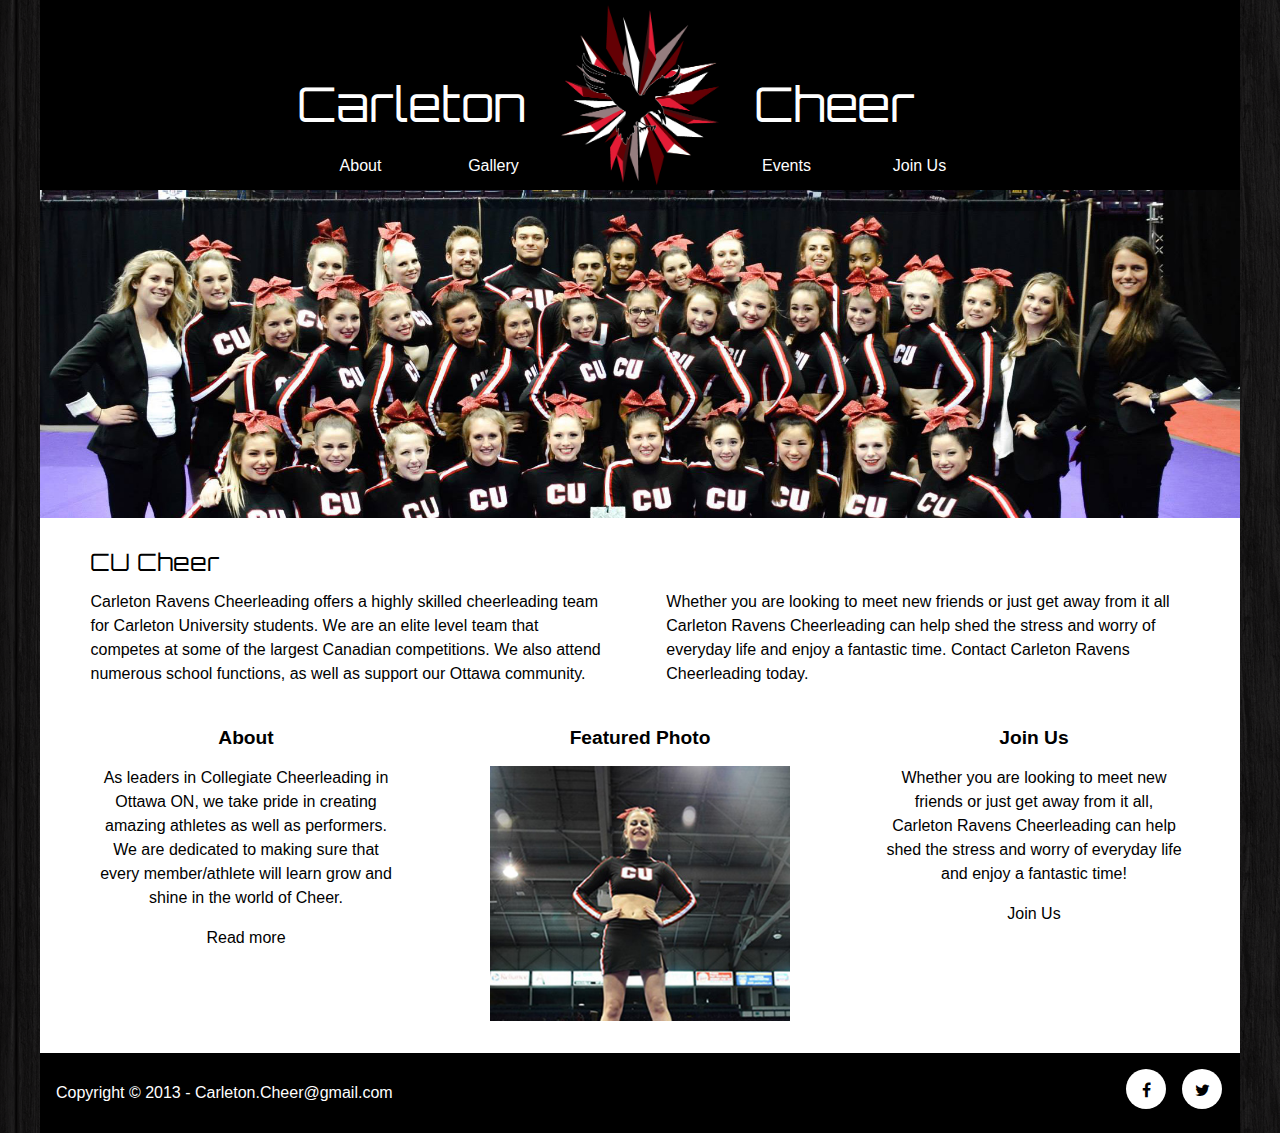
<file: index.html>
<!doctype html>
<html>
<head>
<meta charset="UTF-8">
<title>CU Cheer</title>
<link href='http://fonts.googleapis.com/css?family=Orbitron:900,500' rel='stylesheet' type='text/css'>
<link href="http://netdna.bootstrapcdn.com/font-awesome/4.0.3/css/font-awesome.css" rel="stylesheet">
<link href="css/reset.css" rel="stylesheet">
<link href="css/general.css" rel="stylesheet">
<meta name="handheldfriendly" content="true">
<meta name="mobileoptimized" content="240">
<meta name="viewport" content="width=device-width, initial-scale=1">
</head>

<body>
<div class="wrapper">
	<header>
		<div class="left"> Carleton </div>
		<div class="right"> Cheer </div>
	</header>
	<div class="logo-container"> <a href="index.html"><img src="images/RavenDesign.png" alt="ravens logo"></a> </div>
	<a href="#nav" class="nav-btn" data-state="inactive"><span>Menu</span></a>
	<nav class="nav nav-top joinus" data-state="collapsed">
		<ul>
			<li><a href="about.html">About</a></li>
			<li><a href="gallery.html">Gallery</a></li>
			<li><a href="events.html">Events</a></li>
			<li><a href="join.html">Join Us</a></li>
		</ul>
	</nav>
	<div class="page-content"> <img src="images/header-1.jpg" class="photo">
		<div class="content">
			<h1>CU Cheer</h1>
			<p class="pcol">Carleton Ravens Cheerleading offers a highly skilled cheerleading team for Carleton University students. We are an elite level team that competes at some of the largest Canadian competitions. We also attend numerous school functions, as well as support our Ottawa community.</p>
			<p class="pcol">Whether you are looking to meet new friends or just get away from it all Carleton Ravens Cheerleading can help shed the stress and worry of everyday life and enjoy a fantastic time. Contact Carleton Ravens Cheerleading today.</p>
		</div>
		<div class="boxes">
			<div class="box">
				<h3>About</h3>
				<p>As leaders in Collegiate Cheerleading in Ottawa ON, we take pride in creating amazing athletes as well as performers. We are dedicated to making sure that every member/athlete will learn grow and shine in the world of Cheer.</p><p><a href="about.html">Read more</a></p></div>
			<div class="box"><h3>Featured Photo</h3> <p><a href="gallery.html"><img src="images/icon.jpg"></a></p></div>
			
			<div class="box"><h3>Join Us</h3> <p>Whether you are looking to meet new friends or just get away from it all, Carleton Ravens Cheerleading can help shed the stress and worry of everyday life and enjoy a fantastic time!</p><p><a href="join.html">Join Us</a></p></div>
			
		
			<br style="clear:both;">
		</div>
		
	</div>
	<footer>
		<nav class="nav nav-bottom">
			<ul>
				<li><a href="about.html">About</a></li>
				<li><a href="gallery.html">Gallery</a></li>
				<li><a href="events.html">Events</a></li>
				<li><a href="join.html">Join Us</a></li>
			</ul>
		</nav>
		<p class="copyright">Copyright © 2013 - <a href="mailto:carleton.cheer@gmail.com">Carleton.Cheer@gmail.com</a></p>
		<ul class="social">
			<li> <a class="ease-all" href="https://www.facebook.com/carletonravens.cheerleading?fref=ts" target="_blank"> <i class="fa fa-facebook"></i> <span class="hide-text">Facebook</span> </a> </li>
			<li> <a class="ease-all" href="https://twitter.com/CU_Cheer" target="_blank"> <i class="fa fa-twitter"></i> <span class="hide-text">Twitter</span> </a> </li>
		</ul>
		<br style="clear:both;">
	</footer>
</div>
<script src="js/nav.js"></script>
</body>
</html>
</file>
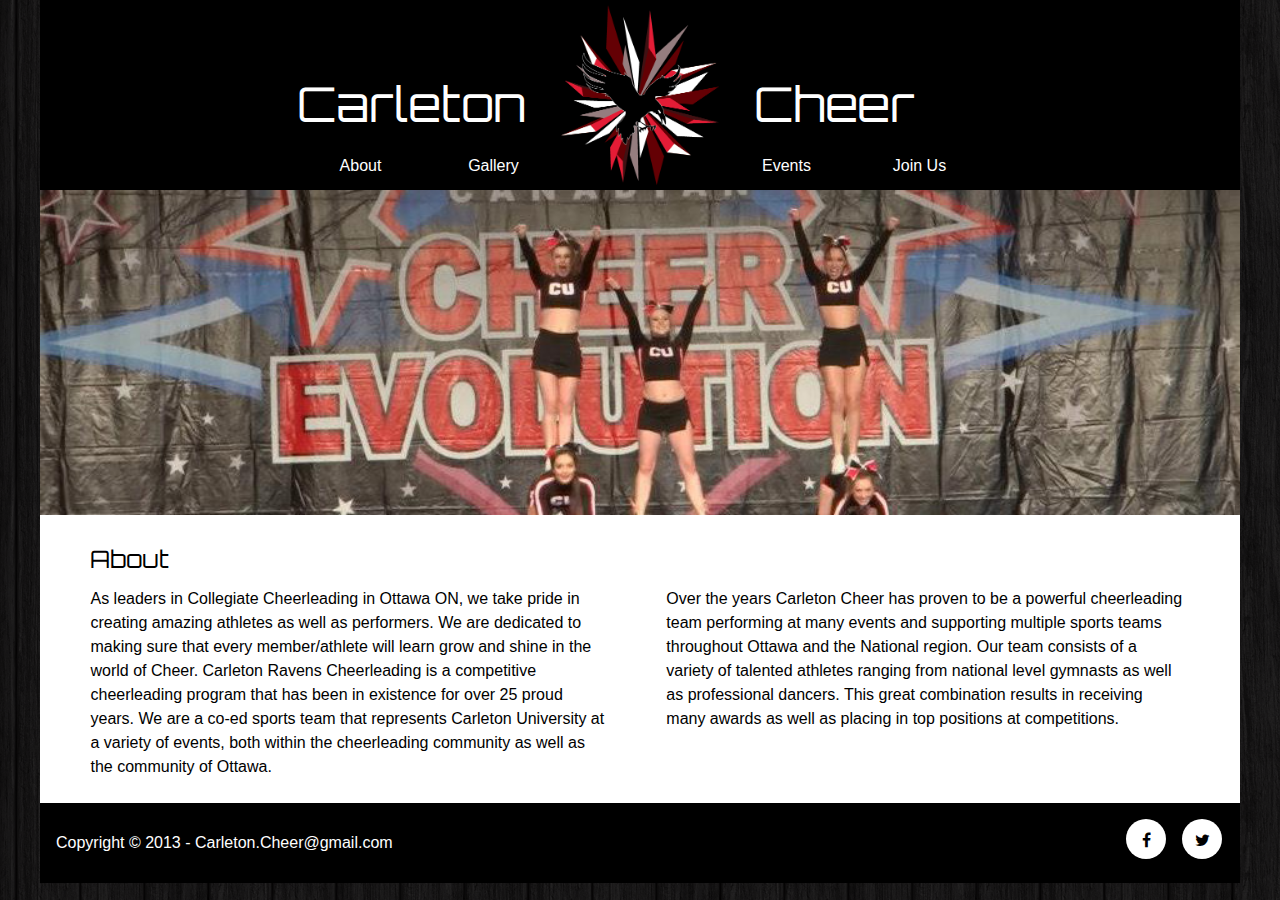
<file: about.html>
<!doctype html>
<html>
<head>
<meta charset="UTF-8">
<title>About Us</title>
<link href='http://fonts.googleapis.com/css?family=Orbitron:900,500' rel='stylesheet' type='text/css'>
<link href="http://netdna.bootstrapcdn.com/font-awesome/4.0.3/css/font-awesome.css" rel="stylesheet">
<link href="css/reset.css" rel="stylesheet">
<link href="css/general.css" rel="stylesheet">
<meta name="handheldfriendly" content="true">
<meta name="mobileoptimized" content="240">
<meta name="viewport" content="width=device-width, initial-scale=1">
</head>

<body>
<div class="wrapper">
	<header>
		<div class="left"> Carleton </div>
		<div class="right"> Cheer </div>
	</header>
	<div class="logo-container"> <a href="index.html"><img src="images/RavenDesign.png" alt="ravens logo"></a> </div>
	<a href="#nav" class="nav-btn" data-state="inactive"><span>Menu</span></a>
	<nav class="nav nav-top" data-state="collapsed">
		<ul>
			<li><a href="about.html">About</a></li>
			<li><a href="gallery.html">Gallery</a></li>
			<li><a href="events.html">Events</a></li>
			<li><a href="join.html">Join Us</a></li>
		</ul>
	</nav>
	<div class="page-content"> <img src="images/header-4.jpg" class="photo">
		<div class="content">
			<h1>About</h1>
			<p class="pcol">As leaders in Collegiate Cheerleading in Ottawa ON, we take pride in creating amazing athletes as well as performers. We are dedicated to making sure that every member/athlete will learn grow and shine in the world of Cheer.
				Carleton Ravens Cheerleading is a competitive cheerleading program that has been in existence for over 25 proud years. We are a co-ed sports team that represents Carleton University at a variety of events, both within the cheerleading community as well as the community of Ottawa. </p>
			<p class="pcol">Over the years Carleton Cheer has proven to be a powerful cheerleading team performing at many events and supporting multiple sports teams throughout Ottawa and the National region. Our team consists of a variety of talented athletes ranging from national level gymnasts as well as professional dancers. This great combination results in receiving many awards as well as placing in top positions at competitions. </p>
		</div>
	</div>
	<footer>
		<nav class="nav nav-bottom">
			<ul>
				<li><a href="about.html">About</a></li>
				<li><a href="gallery.html">Gallery</a></li>
				<li><a href="events.html">Events</a></li>
				<li><a href="join.html">Join Us</a></li>
			</ul>
		</nav>
		<p class="copyright">Copyright © 2013 - <a href="mailto:carleton.cheer@gmail.com">Carleton.Cheer@gmail.com</a></p>
		<ul class="social">
			<li> <a class="ease-all" href="https://www.facebook.com/carletonravens.cheerleading?fref=ts" target="_blank"> <i class="fa fa-facebook"></i> <span class="hide-text">Facebook</span> </a> </li>
			<li> <a class="ease-all" href="https://twitter.com/CU_Cheer" target="_blank"> <i class="fa fa-twitter"></i> <span class="hide-text">Twitter</span> </a> </li>
		</ul>
		<br style="clear:both;">
	</footer>
</div>
<script src="js/nav.js"></script>
</body>
</html>
</file>
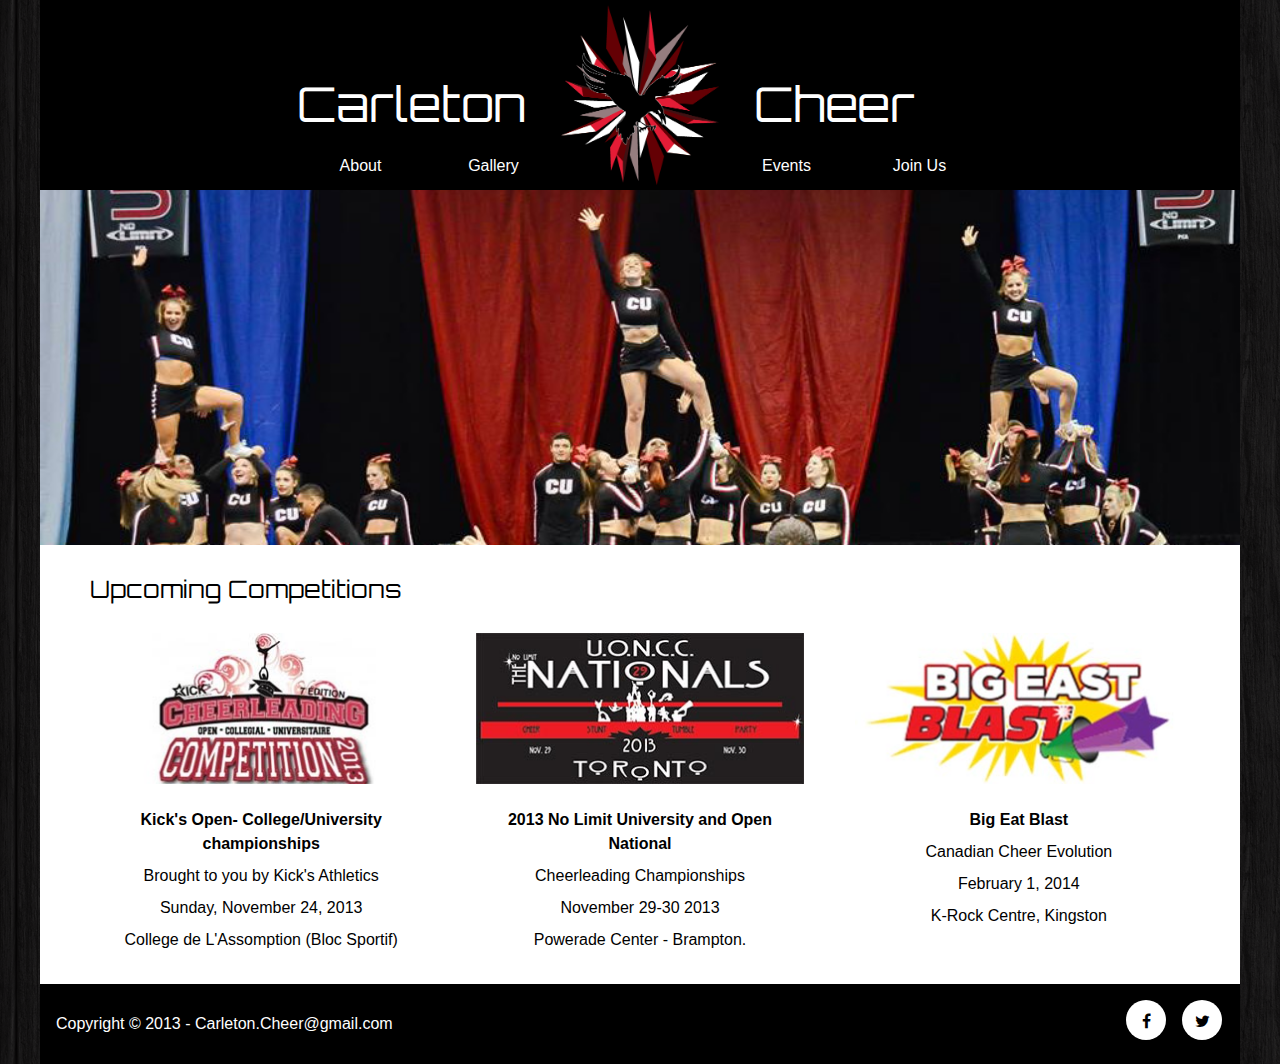
<file: events.html>
<!doctype html>
<html>
<head>
<meta charset="UTF-8">
<title>Events</title>
<link href='http://fonts.googleapis.com/css?family=Orbitron:900,500' rel='stylesheet' type='text/css'>
<link href="http://netdna.bootstrapcdn.com/font-awesome/4.0.3/css/font-awesome.css" rel="stylesheet">
<link href="css/reset.css" rel="stylesheet">
<link href="css/general.css" rel="stylesheet">
<meta name="handheldfriendly" content="true">
<meta name="mobileoptimized" content="240">
<meta name="viewport" content="width=device-width, initial-scale=1">
</head>

<body>
<div class="wrapper">
	<header>
		<div class="left"> Carleton </div>
		<div class="right"> Cheer </div>
	</header>
	<div class="logo-container"> <a href="index.html"><img src="images/RavenDesign.png" alt="ravens logo"></a> </div>
	<a href="#nav" class="nav-btn" data-state="inactive"><span>Menu</span></a>
	<nav class="nav nav-top" data-state="collapsed">
		<ul>
			<li><a href="about.html">About</a></li>
			<li><a href="gallery.html">Gallery</a></li>
			<li><a href="events.html">Events</a></li>
			<li><a href="join.html">Join Us</a></li>
		</ul>
	</nav>
	<div class="page-content"> <img src="images/header-2.jpg" class="photo">
		<div class="content">
			<h1>Upcoming Competitions</h1>
			<div class="events">
				<div class="event">
					<img src="images/event-1.jpg">
					<p>Kick's Open- College/University championships</p>
					<p>Brought to you by Kick's Athletics</p>
					<p>Sunday, November 24, 2013</p>
					<p>College de L'Assomption (Bloc Sportif)</p>
				</div>
				<div class="event">
					<img src="images/event-2.jpg">
					<p>2013 No Limit University and Open National</p>
					<p>Cheerleading Championships
					<p>November 29-30 2013</p>
					<p>Powerade Center - Brampton.</p>
				</div>
				<div class="event">
					<img src="images/event-3.jpg">
					<p>Big Eat Blast</p>
					<p>Canadian Cheer Evolution</p>
					<p>February 1, 2014</p>
					<p>K-Rock Centre, Kingston</p>
				</div>
			</div>
		</div>
	</div>
	<footer>
		<nav class="nav nav-bottom">
			<ul>
				<li><a href="about.html">About</a></li>
				<li><a href="gallery.html">Gallery</a></li>
				<li><a href="events.html">Events</a></li>
				<li><a href="join.html">Join Us</a></li>
			</ul>
		</nav>
		<p class="copyright">Copyright © 2013 - <a href="mailto:carleton.cheer@gmail.com">Carleton.Cheer@gmail.com</a></p>
		<ul class="social">
			<li> <a class="ease-all" href="https://www.facebook.com/carletonravens.cheerleading?fref=ts" target="_blank"> <i class="fa fa-facebook"></i> <span class="hide-text">Facebook</span> </a> </li>
			<li> <a class="ease-all" href="https://twitter.com/CU_Cheer" target="_blank"> <i class="fa fa-twitter"></i> <span class="hide-text">Twitter</span> </a> </li>
		</ul>
		<br style="clear:both;">
	</footer>
</div>
<script src="js/nav.js"></script>
</body>
</html>
</file>
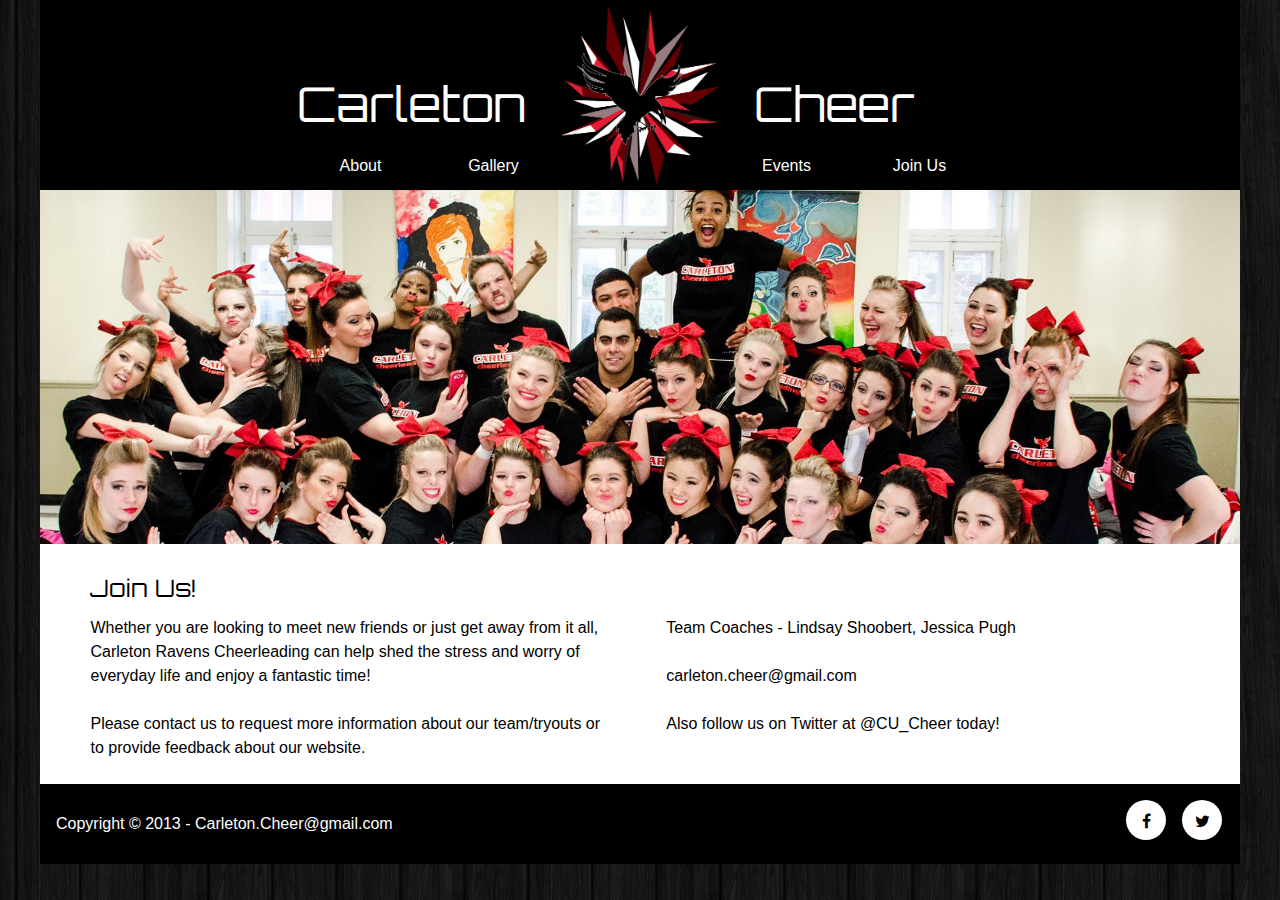
<file: join.html>
<!doctype html>
<html>
<head>
<meta charset="UTF-8">
<title>Join now</title>
<link href='http://fonts.googleapis.com/css?family=Orbitron:900,500' rel='stylesheet' type='text/css'>
<link href="http://netdna.bootstrapcdn.com/font-awesome/4.0.3/css/font-awesome.css" rel="stylesheet">
<link href="css/reset.css" rel="stylesheet">
<link href="css/general.css" rel="stylesheet">
<meta name="handheldfriendly" content="true">
<meta name="mobileoptimized" content="240">
<meta name="viewport" content="width=device-width, initial-scale=1">
</head>

<body>
<div class="wrapper">
	<header>
		<div class="left"> Carleton </div>
		<div class="right"> Cheer </div>
	</header>
	<div class="logo-container"> <a href="index.html"><img src="images/RavenDesign.png" alt="ravens logo"></a> </div>
	<a href="#nav" class="nav-btn" data-state="inactive"><span>Menu</span></a>
	<nav class="nav nav-top" data-state="collapsed">
		<ul>
			<li><a href="about.html">About</a></li>
			<li><a href="gallery.html">Gallery</a></li>
			<li><a href="events.html">Events</a></li>
			<li><a href="join.html">Join Us</a></li>
		</ul>
	</nav>
	<div class="page-content"> <img src="images/team-fun.jpg" class="photo">
		<div class="content join-us">
			<h1>Join Us!</h1>
			<p class="pcol hide">
				Whether you are looking to meet new friends or just get away from it all, Carleton Ravens Cheerleading can help shed the stress and worry of everyday life and enjoy a fantastic time!<br><br>Please contact us to request more information about our team/tryouts or to provide feedback about our website.</p>
			<p class="pcol">
				Team Coaches - Lindsay Shoobert, Jessica Pugh<br><br>
				<a href="mailto:carleton.cheer@gmail.com">carleton.cheer@gmail.com</a><br><br>
				Also follow us on Twitter at <a href="https://twitter.com/CU_Cheer">@CU_Cheer</a> today!
			</p>
		</div>
	</div>
	<footer>
		<nav class="nav nav-bottom">
			<ul>
				<li><a href="about.html">About</a></li>
				<li><a href="gallery.html">Gallery</a></li>
				<li><a href="events.html">Events</a></li>
				<li><a href="join.html">Join Us</a></li>
			</ul>
		</nav>
		<p class="copyright">Copyright © 2013 - <a href="mailto:carleton.cheer@gmail.com">Carleton.Cheer@gmail.com</a></p>
		<ul class="social">
			<li> <a class="ease-all" href="https://www.facebook.com/carletonravens.cheerleading?fref=ts" target="_blank"> <i class="fa fa-facebook"></i> <span class="hide-text">Facebook</span> </a> </li>
			<li> <a class="ease-all" href="https://twitter.com/CU_Cheer" target="_blank"> <i class="fa fa-twitter"></i> <span class="hide-text">Twitter</span> </a> </li>
		</ul>
		<br style="clear:both;">
	</footer>
</div>
<script src="js/nav.js"></script>
</body>
</html>
</file>
<file: css/general.css>
@charset "UTF-8";
/* CSS Document */



a {
	color:#000;
	text-decoration:none;	
}

h1,
h2 {
	margin:2rem 0 1rem;
	font-size:1.5rem;
	color:#000;
	font-family: 'Orbitron', sans-serif;
}

	
/*header */ 

header {
	background-color:#000;
	height:120px;
	width:100%;
}

.logo-container {
	display:block;
	margin-top:-115px;
	width:100%;	
	max-width:1200px;
}

.logo-container img {
	height:110px;
	width:auto;
	margin:3px 10px -2px;
}

.left {
		position: absolute;
		right: 0;
		left:8rem;
		top: 40px;
		text-align: left;
		font-size: 1rem;
		color:#FFF;
		font-family: 'Orbitron', sans-serif;
		display:block;
		width:45%;
		

	}

.right {
		position: absolute;
		right: 0;
		left:8rem;
		top: 60px;
		text-align: left;
		font-size: 2rem;
		color:#FFF;
		font-family: 'Orbitron', sans-serif;
		display:block;
		width:45%;
		
	}

.page-content {
	background-color:#FFF;
	padding-bottom:0.5rem;
}

/* HOME PAGE */


.photo {
	width:100%;
	display:none;	
}

.box {
	margin: 0.5rem 5% 0.5rem;
	width: 90%;
	text-align: center;
	padding:.5rem;
	font-size:1em;
	font-family:Helvetica, Arial, sans-serif;
	line-height:1.5em;
}

.box img {
	display:block;
	margin:0 auto;
	height:auto;
	width:100%;
	max-width:300px;	
}


.box h3 {
	font-size:1.2em;
	font-weight:bold;
}

.boxes {
	text-align:center;	
	margin-top:2rem;
	display:none;
}

.hide-text {
	text-indent: 100%;
	white-space: nowrap;
	overflow: hidden;
}

footer {
	background-color:black;
	padding:1rem;
	color:white;
	text-align:center;
	font-family:Helvetica, sans-serif;
}

footer .social {
	display:block;
	margin:2rem auto;
	width:98px;
}

footer a {
	color:white;
	text-decoration:none;
}

.hide-text {
	text-indent: 100%;
	white-space: nowrap;
	overflow: hidden;
	display:block;
	
}

.ease-all{
	-webkit-transition:transition:all 350ms ease-in-out;
	transition:all 350ms ease-in-out;  /* 2s at end puts a delay on */ 
}

.social li a,
.social li a:link,
.social li a:visited{
	display:inline-block;
	float:left;
	height:40px;
	width:40px;
	margin-right: 1rem;
	text-align:center;
	padding-top:0.8125rem;
	border-radius:50%;
	color:#000;
	
	-webkit-box-shadow: inset 0px 0px 0px 40px #fff;
	box-shadow: inset 0px 0px 0px 40px #fff;
	
	
}

.social li:last-child a {
	margin-right: 0
}

.social li a:hover,
.social li a:active,
.social li a:focus {
	-webkit-box-shadow: inset 0px 0px 0px 3px #fff;
	box-shadow: inset 0px 0px 0px 3px #fff;
	color:#fff;
	
}
/* Navigation Styles */

.nav-btn,
.nav-btn:link,
.nav-btn:visited{
	display: block;
	height: 40px;
	width: 100%;
	
	background: #ddd url('../images/nav-icon.svg') no-repeat left center;
	/* background-color || background-image || background-repeat || background-position*/
}

.nav-btn:hover,
.nav-btn:focus,
.nav-btn:active{
	background-color: #ccc;
}

.nav-btn[data-state="active"] {
	background: #ccc url('../images/nav-close.svg') no-repeat left center;
}

.nav-btn span {
	display:block;
	margin:0 0 0 3rem;
	padding:0.7rem 0 0 0;
	font-family:helvetica;
}

.nav a, 
.nav a:link,
.nav a:visited{
	display: block;
	padding: 1rem;
	text-align:center;
	color: #fff;
	text-decoration: none;
	background-color: #000;
	border-top: 1px solid #fff;
	font-family:Helvetica, sans serif;
	/* border-width || border-style || border-color */
}

.nav a:hover,
.nav a:focus,
.nav a:active{
	background-color: #333;
}

/* Toggle Nav*/

.nav-top{
	max-height: 0;
	-moz-transition: max-height 250ms linear;
	-o-transition: max-height 250ms linear;
	-webkit-transition: max-height 250ms linear;
	transition: max-height 250ms linear;
	overflow:hidden;
}

.nav-top[data-state="expanded"]{
	max-height: 14rem;
}

.content {
	margin:1rem 0;	
	line-height:1.5rem;
	font-family:Helvetica;
		padding: 0 6%;
	
}


.events div p:nth-child(2) {
	font-weight:bold;
	margin-top:1.5rem;
}

.contact {
	font-size:1.1rem;
		padding: 0 2%;

}

.wrapper {
	margin:0 auto;
	width:100%;
	max-width:1200px;
}

img {
	width: 100%	;
}

p {
	margin:1em 0;
}

.nav-bottom.nav a , .nav-bottom.nav a:link {
	border:none;
}

.image-list img {
	width:100%;
	max-width:300px;
}

.image-list a {
	display:inline-block;
	width:100%;
	vertical-align:middle;
	margin:1rem 0;
	text-align:center;
}

.events div {
	margin:2rem 0;
}

.events div img {
	display:none;
}

.events p {
	margin:0.5em 0;
}

.content.join-us .pcol.hide {
	display:none;
}

@media only screen and (min-width:32em) {
	
	body{
		background-image:url(../images/dark_wood.png);
		background-color:#e41c36;
	}
	
	
	
	.nav {
		width:100%;
		position:absolute;
		text-align:center;
		font-family: 'Orbitron', sans-serif;
		font-size:.8rem;
		
	}
	
	.nav ul {
		display:inline-block;
	}

	.nav-btn,
	.nav-btn:link,
	.nav-btn:visited {
		display:none;
	}
	
	.nav-top,
	.nav-top[data-state="expanded"] {
		max-height:none;
		max-width:1200px;
		top:85px;
	}
	
	.nav li {
		display:inline-block;
	}
	
	.nav ul li:nth-child(2) {
		margin-right:3rem;
	}
	
	.nav ul li:nth-child(3) {
		margin-left:3rem;
	}
	
	
	.nav a, 
	.nav a:link,
	.nav a:visited{
		display: inline-block;
		padding: .8rem;
		width:5.8rem;
		color:#white;
		border:none;
		background:none;
	}
	
	.nav a:hover,
	.nav a:focus,
	.nav a:active{
		background:none;
	}

	.left {
		position: absolute;
		left: 0;
		top: 50px;
		text-align: right;
		font-size: 1.7rem;
		color:#FFF;
		font-family: 'Orbitron', sans-serif;
		display:block;
		width:45%;
		padding-right:50px;
	}
		
	.right {
		position: absolute;
		left:inherit;
		right: 0;
		top: 50px;
		text-align: left;
		font-size: 1.7rem;
		color:#FFF;
		font-family: 'Orbitron', sans-serif;
		display:block;
		width:45%;
		padding-left:50px;
	}

	.logo-container {
		display:block;
		text-align:center;
		margin-top:-120px;
		position:absolute;
	}
	
	header {
		background-color:#000;
		height:120px;
		width:100%;
	}
	
	.logo-container img {
		height:130px;
		width:auto;
	}
	
	.photo {
		display:block;
	
	}
	
		

	.events {
		text-align:center;	
	}

	

	.image-list li{
		display:inline-block;
		padding:1rem;	
	}
	
	.nav-bottom {
		display:none;
	}
	
	footer .copyright {
		display:block;
		float:left;
		font-family:Helvetica, sans-serif;
	}
	
	footer .social {
		float:right;
		margin:0;
	}
	
	.boxes {
		display:block;	
	}

	.image-list a {
		width:28.5%;
		margin:1rem 2%;
		max-width:none;
	}
	.image-list a img {
		max-width:300px;
	}

}

@media only screen and (min-width:50em) {
	
	
	.content.join-us .pcol.hide {
		display:inline-block;
	}
	
	.events div img {
		display:block;
	}
	
	.events div {
		display:inline-block;
		text-align:center;
		width:28.5%;
		margin:0 2%;
		vertical-align:top;
	}
	
	.events {
		margin-top:2rem;
	}
	
	.box {
		width:26.5%;
		display:inline-block;
		margin:0 3%;	
		vertical-align:top;
	}
	
	.left {
		position: absolute;
		left: 0;
		top: 80px;
		text-align: right;
		font-size: 3rem;
		color:#FFF;
		font-family: 'Orbitron', sans-serif;
		display:block;
		width:45%;
		padding-right:50px;
	}
		
	.right {
		position: absolute;
		left:inherit;
		right: 0;
		top: 80px;
		text-align: left;
		font-size: 3rem;
		color:#FFF;
		font-family: 'Orbitron', sans-serif;
		display:block;
		width:45%;
		padding-left:50px;
	}
	
	
	.logo-container {
		display:block;
		text-align:center;
		margin-top:-188px;
		position:absolute;
	}
	
	header {
		background-color:#000;
		height:190px;
		width:100%;
	}
	
	.logo-container img {
		height:180px;
		width:auto;
	}
	
	.nav {
		width:100%;
		position:absolute;
		text-align:center;
		font-family: 'Orbitron', sans-serif;
		font-weight:500;
		font-size:1rem;
		color:#FFF;
	}
	
	.nav ul li:nth-child(2) {
		margin-right:5rem;
	}
	
	.nav ul li:nth-child(3) {
		margin-left:5rem;
	}
	
	.nav a, 
	.nav a:link,
	.nav a:visited{
		display: inline-block;
		padding: .8rem;
		width:8rem;
		color:white;
		border:none;
		
	}
	
	.nav-top,
	.nav-top[data-state="expanded"] {
		top:145px;
	}
	
	.content {
		padding:0 2%;
	}
	
	.pcol {
		display:inline-block;
		width:45%;
		margin:0 2.3%;
		vertical-align:top;
	}
	
	h1 {
		margin-left:2.3%;
	}

}
</file>
